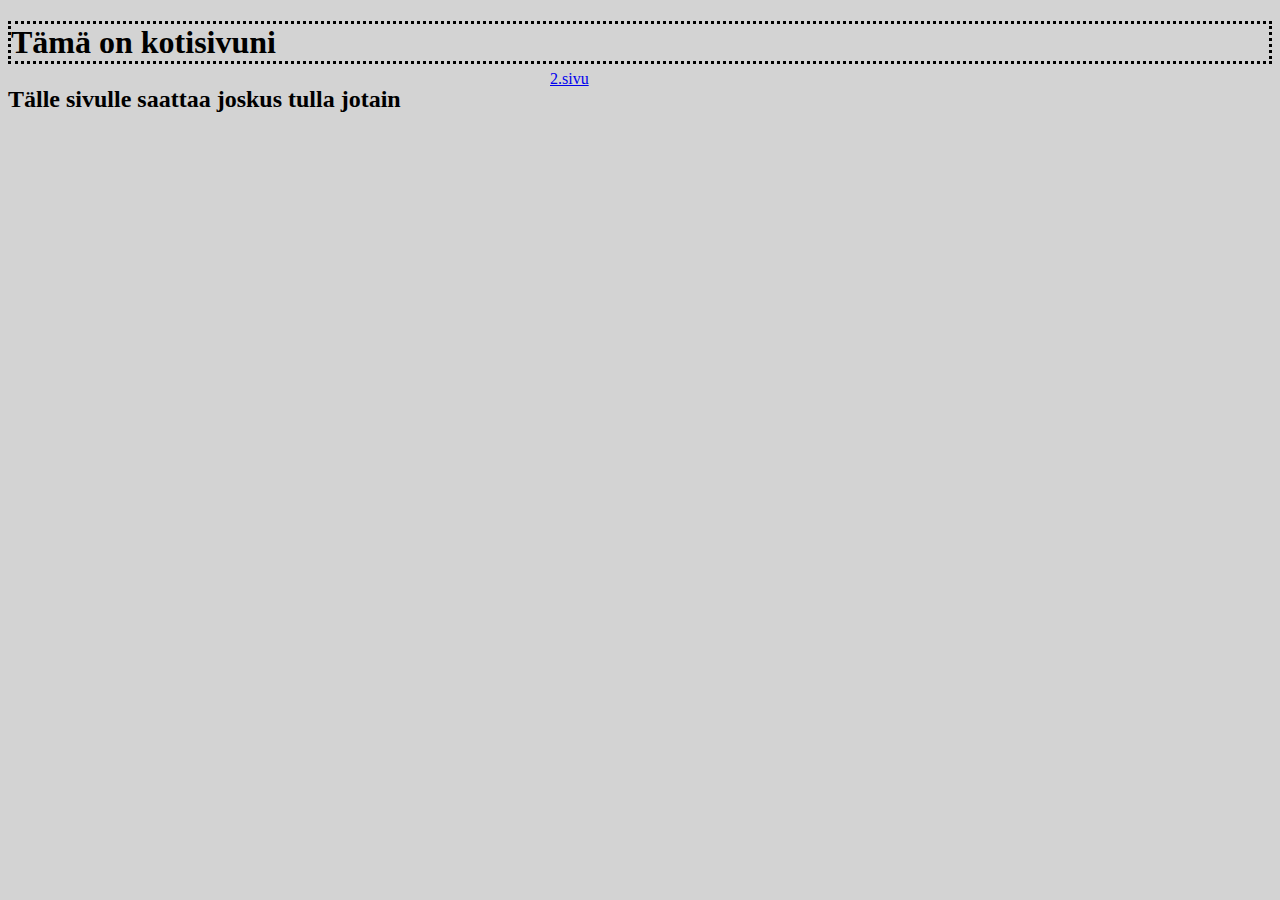
<file: index.html>
<!DOCTYPE html>
<html>
<head>
<link rel="stylesheet" href="styles.css">
<meta charset="utf-8" />
<title>Hyväyritys</title>
</head>
  <h1>Tämä on kotisivuni</h1>
<body>
  <h2>Tälle sivulle saattaa joskus tulla jotain</h2>
  
 <div style="position:absolute;top:70px; left:550px ">
  <a href="/second.html">2.sivu</a>
 </div>
  
</body>
</html>
</file>
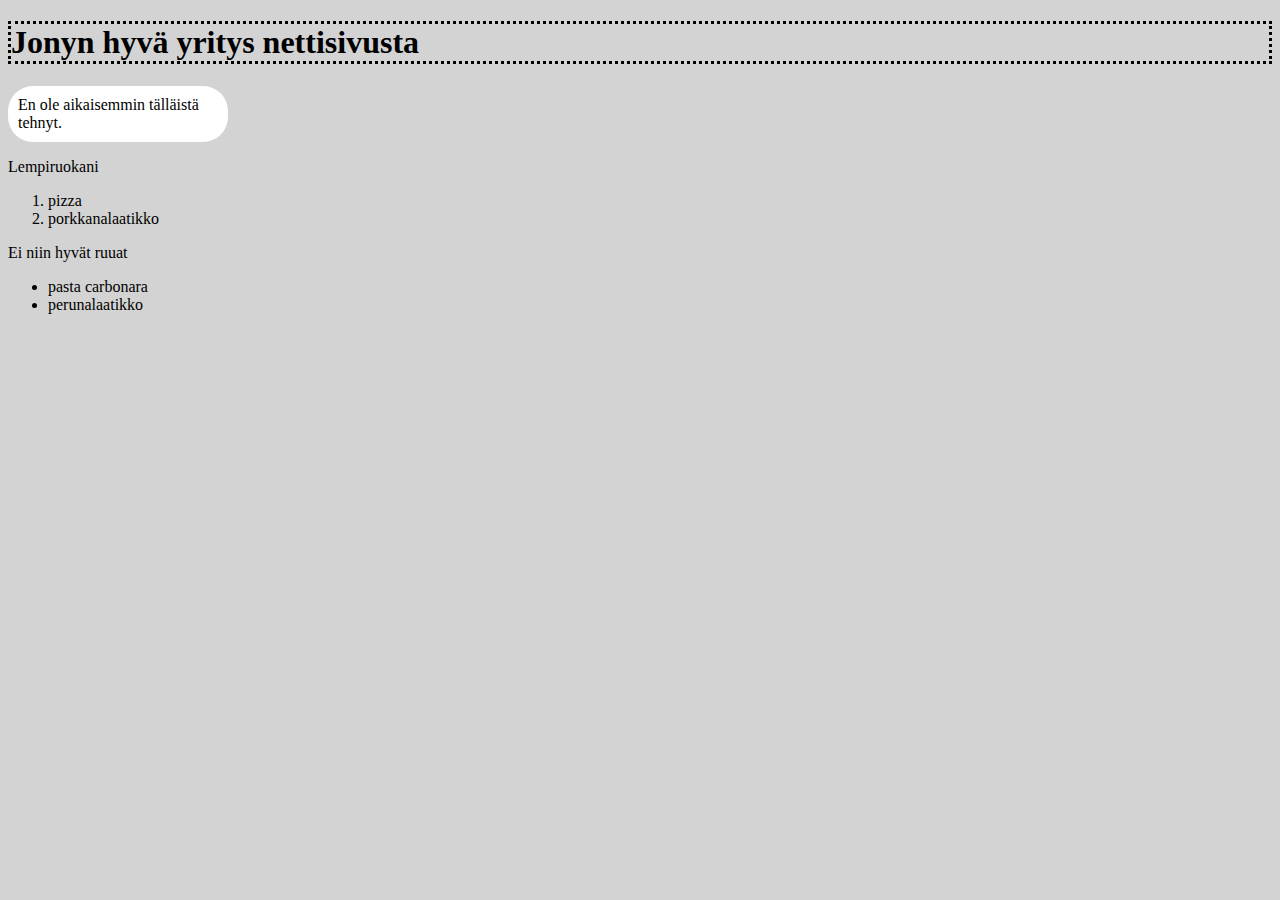
<file: styles.html>
<!DOCTYPE html>
<html lang="en">
<head>
<title>Hyvä yritys</title>
<meta charset="utf-8">
<link rel="stylesheet" href="styles.css"> 
</head>

<body>
<h1>Jonyn hyvä yritys nettisivusta</h1>

<p>En ole aikaisemmin tälläistä tehnyt.
</p>
  <div>
    Lempiruokani
    <ol><li>pizza</li><li>porkkanalaatikko</li></ol>
    Ei niin hyvät ruuat
    <ul><li>pasta carbonara</li><li>perunalaatikko</li></ul>
  </div>
    

</body>
</html>
</file>
<file: styles.css>
body {background-color: rgb(211, 211, 211);}

h1 {
  border-style: dotted;
}

p {
  background-color: white
}

p {
  border-radius: 25px;
  padding: 10px;
  width: 200px; 
}
</file>
